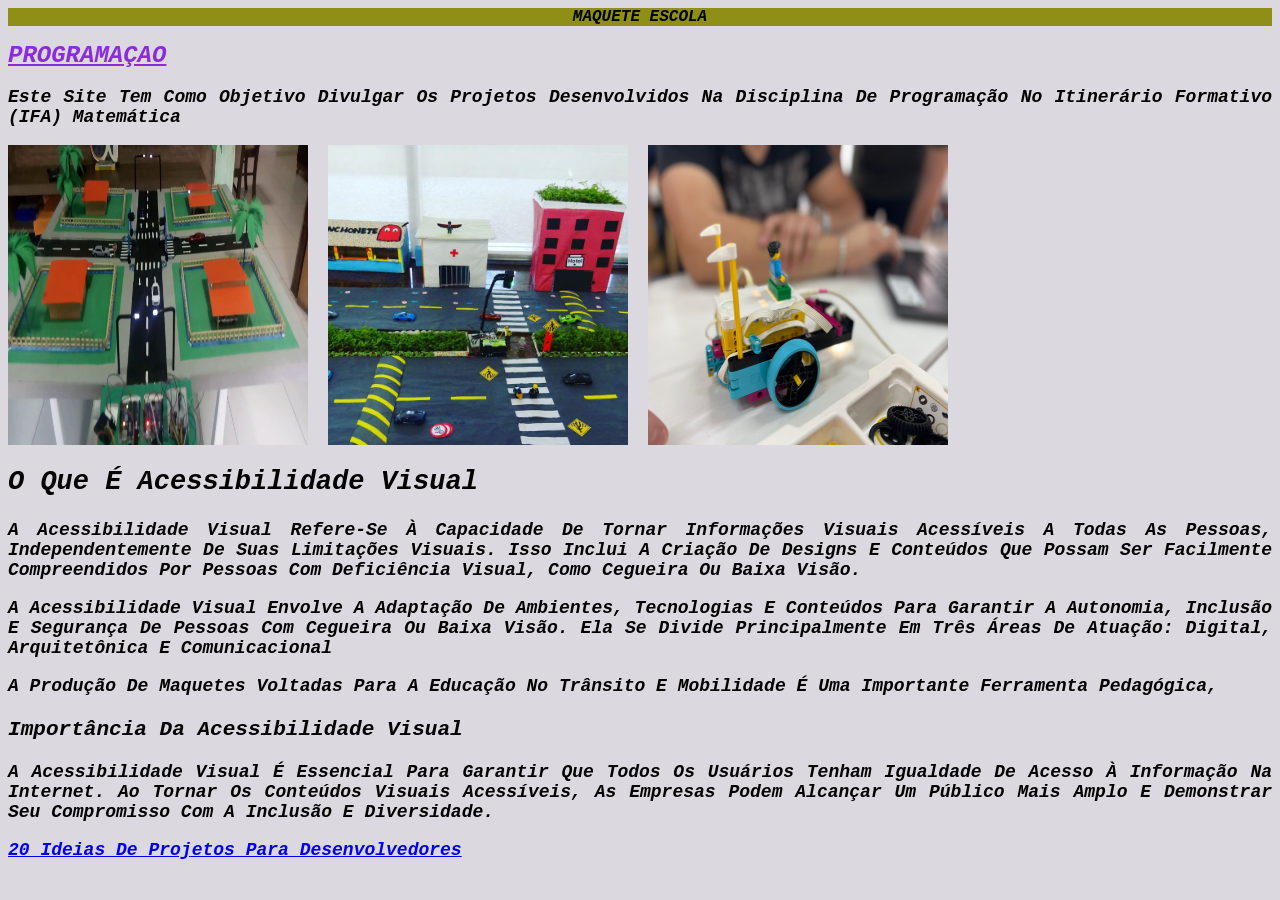
<file: index.html>
<!DOCTYPE html>
<html lang="pt-br">

<head>
    <meta charset="UTF-8">
    <meta name="viewport" content="width=device-width, initial-scale=1.0">
    <title>PROJETO INTEGRADOR: INTELIGÊNCIA ARTIFICIAL E TECNOLOGIAS</title>
    <link rel="stylesheet" href="style.css">
</head>
<header>
    MAQUETE ESCOLA
</header>

<body>
    <h1>PROGRAMAÇAO</h1>
    <P>Este site tem como objetivo divulgar os projetos desenvolvidos na disciplina de Programação no itinerário
        formativo (IFA) Matemática</P>
    <div class="galeria">
        <img src="imagem1.jpg" alt="maquete.jpg">
        <img src="imagem2.jpg" alt="maquete2">
        <img src="imagem3.jpeg" alt="maquete3">

    </div>
    <h2>O que é Acessibilidade Visual</h2>
    <p>A acessibilidade visual refere-se à capacidade de tornar informações visuais acessíveis a todas as pessoas,
        independentemente de suas limitações visuais. Isso inclui a criação de designs e conteúdos que possam ser
        facilmente compreendidos por pessoas com deficiência visual, como cegueira ou baixa visão.</p>
    <p>A acessibilidade visual envolve a adaptação de ambientes, tecnologias e conteúdos para garantir a autonomia,
        inclusão e segurança de pessoas com cegueira ou baixa visão. Ela se divide principalmente em três áreas de
        atuação: digital, arquitetônica e comunicacional</p>
    <p>A produção de maquetes voltadas para a educação no trânsito e mobilidade é uma importante ferramenta pedagógica,
    <h3>Importância da Acessibilidade Visual</h3>
    <p>A acessibilidade visual é essencial para garantir que todos os usuários tenham igualdade de acesso à informação
        na internet. Ao tornar os conteúdos visuais acessíveis, as empresas podem alcançar um público mais amplo e
        demonstrar seu compromisso com a inclusão e diversidade.
    </p>
        <a href="https://www.brasilcode.com.br/20-ideias-de-projetos-para-desenvolvedores/">20 Ideias de Projetos Para
        Desenvolvedores</a>
</body>

</html>
</file>
<file: style.css>
body {
    font-family: 'Courier New', Courier, monospace;
    font-size: large;
    font-weight: bolder;
    font-style: italic;
    background-color: rgb(219, 217, 223);
    background-position: 120% 50%; 
    text-align: justify;
    text-transform: capitalize;
}
header{
    text-align: center;
    background-color: rgb(143, 143, 23);
    font-family: 'Courier New', Courier, monospace;
    font-size: medium;
    font-style: oblique;
    background-position: 0% 0%;
}
.galeria {
    display: flex;
    gap: 20px;
}

.imagem {
    width: 300px;
    transition: transform 0.3s ease;
}

.imagem:hover {
    transform: scale(1.2);
    z-index: 10;
}

.galeria img {
    width: 300px;
    height: auto;
}
.p {
    font-size: large;
    font-family: 'Courier New', Courier, monospace;
    color: aquamarine;
}
h1 {font-size: x-large;
    font-weight: bolder;
    font-style: oblique;
    color: blueviolet;
    text-decoration: underline;

}
</file>
